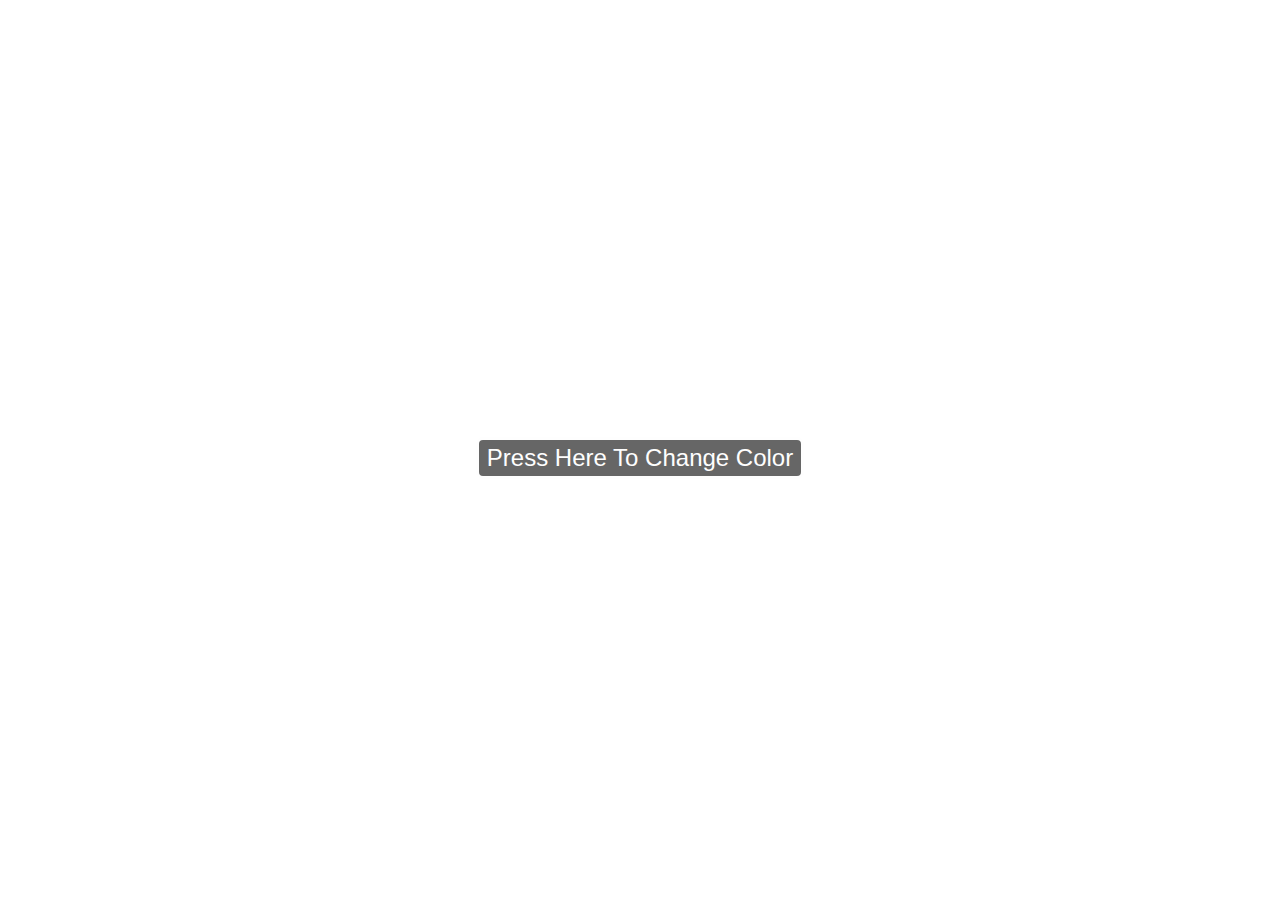
<file: index.html>
<!DOCTYPE html >
<html lang="en">
<head>
    <meta charset="UTF-8">
    <meta name="viewport" content="width=device-width, 
    initial-scale=1.0">
    <meta http-equiv="X-UA-Compatible" 
    content="ie=edge">
    <title>Document</title>
    <link rel="stylesheet" href="style.css">
</head>
<body>

    <button type = "button" class = "colorBtn">Press Here To Change
 Color</button>

    
    <script src="app.js"></script>
</body>
</html>
</file>
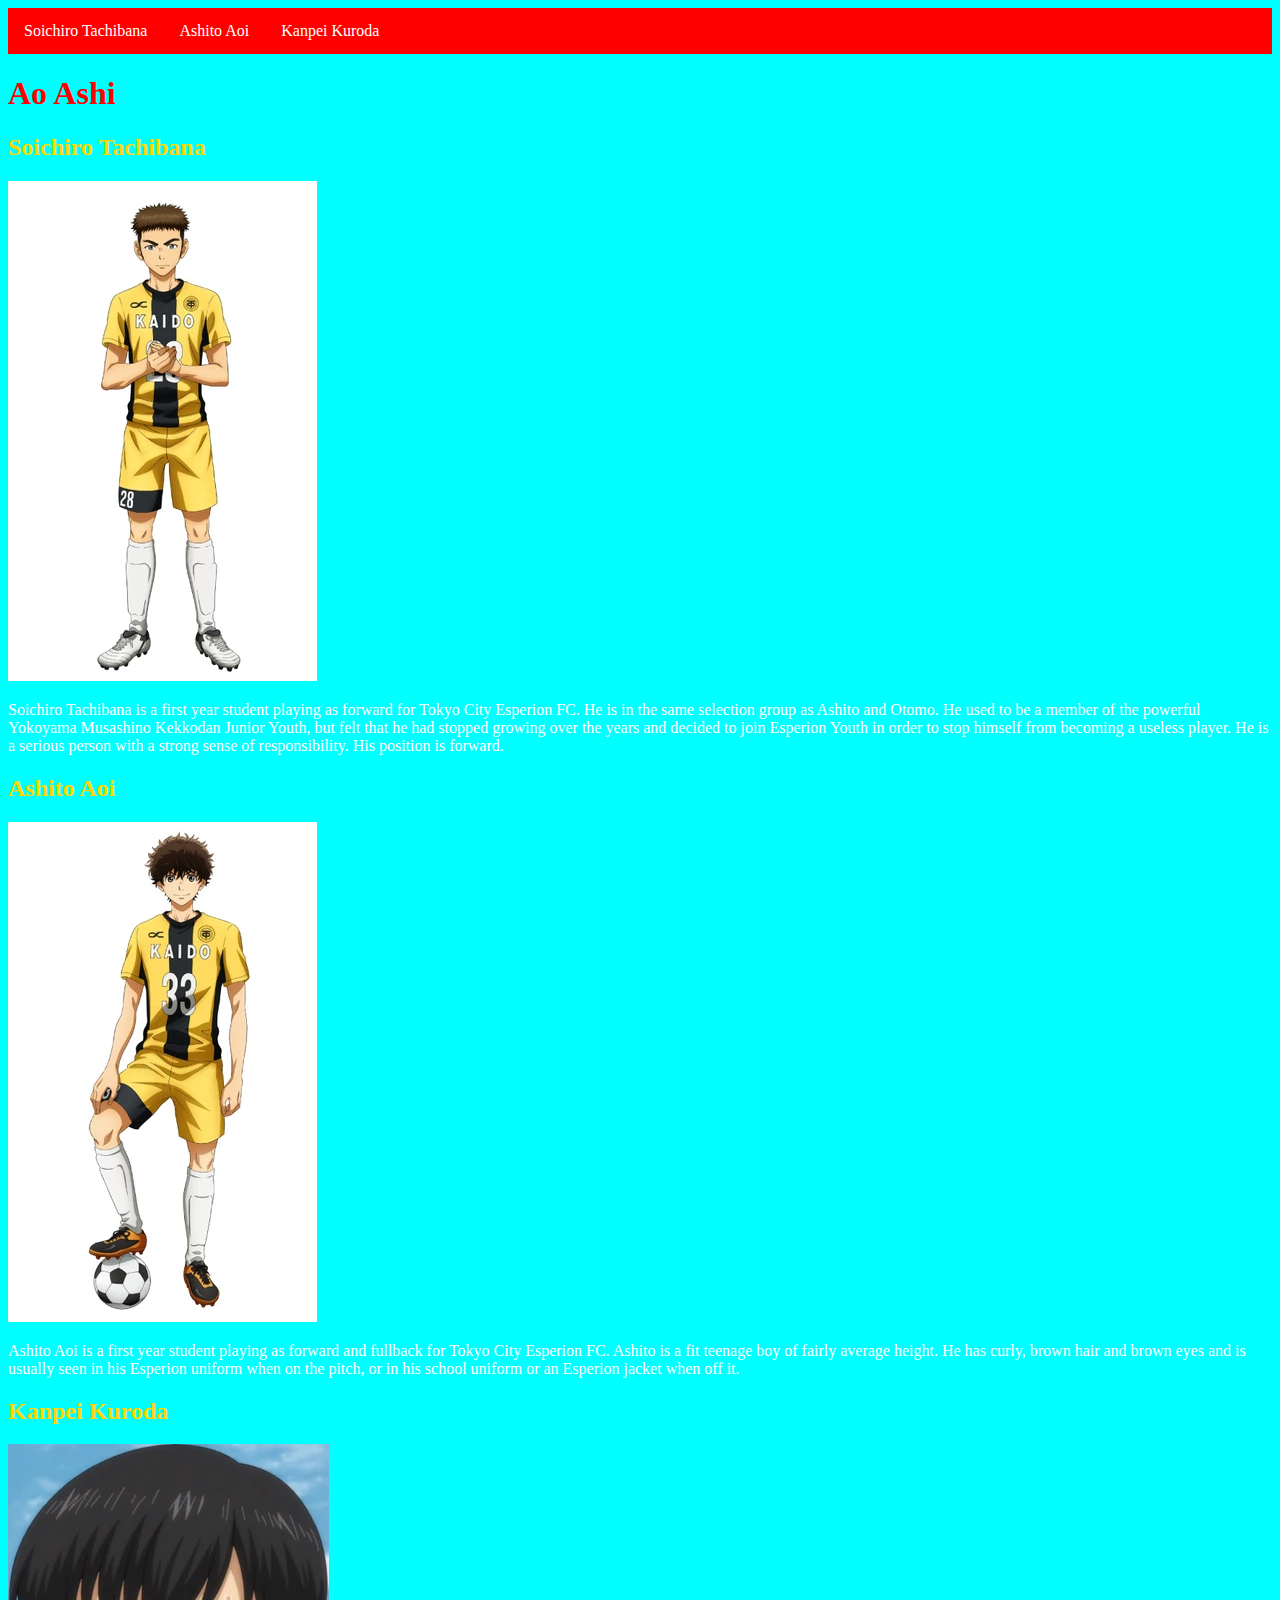
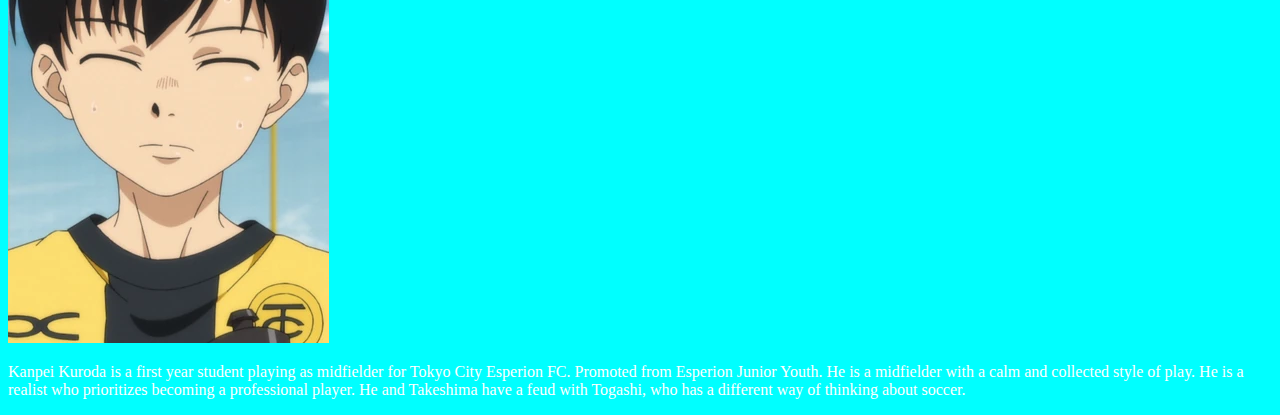
<file: aoashi/index.html>
<!DOCTYPE html>
<head>
    <title>Ao Ashi</title>
    <link rel="stylesheet" href="style.css">
</head>
<body>
   
    <ul>
        <li><a href= #Soichiro>Soichiro Tachibana</a></li>
        <li><a href= #Ashito>Ashito Aoi</a></li>
        <li><a href= #Kanpei>Kanpei Kuroda</a></li>
    </ul>
 <h1>Ao Ashi</h1>
    <h2 id="Soichiro">Soichiro Tachibana</h2>
    <img src="img/Soichiro Tachibana.webp">
    <p>Soichiro Tachibana is a first year student playing as forward for Tokyo City Esperion FC. He is in the same selection group as Ashito and Otomo. He used to be a member of the powerful Yokoyama Musashino Kekkodan Junior Youth, but felt that he had stopped growing over the years and decided to join Esperion Youth in order to stop himself from becoming a useless player. He is a serious person with a strong sense of responsibility. His position is forward.

    </p>

    <h2 id="Ashito">Ashito Aoi</h2>
    <img src="img/Ashito Aoi.webp">
    <p>Ashito Aoi is a first year student playing as forward and fullback for Tokyo City Esperion FC. Ashito is a fit teenage boy of fairly average height. He has curly, brown hair and brown eyes and is usually seen in his Esperion uniform when on the pitch, or in his school uniform or an Esperion jacket when off it.</p>

    <h2 id="Kanpei">Kanpei Kuroda</h2>
    <img src="img/Kanpei Kuroda.webp">
    <p>Kanpei Kuroda is a first year student playing as midfielder for Tokyo City Esperion FC. Promoted from Esperion Junior Youth. He is a midfielder with a calm and collected style of play. He is a realist who prioritizes becoming a professional player. He and Takeshima have a feud with Togashi, who has a different way of thinking about soccer.</p>
</body>
</file>
<file: style.css>
body{
    min-height: 100vh;
    display:flex;
    justify-content: center;
    align-items: center;
}

.colorBtn{
    padding: 0.25rem 0.5rem;
    border: 3px solid #fefefe;
    border-radius: 7px;
    color: #fefefe;
    background: rgba(0,0,0,0.6);
    font-size: 1.5rem;
    text-transform: capitalize;
    cursor: pointer;
    outline: none;
}

.colorBtn:hover{
    background: rgb(0,0,0);
}
</file>
<file: aoashi/style.css>
body {
    background-color: cyan;
}

h1 {
    color: red;
}

h2 {
    color: gold;
}

p {
    color: white;
}

ul {
    list-style-type: none;
    margin: 0;
    padding: 0;
    overflow: hidden;
    background-color: red;
}

li {
    float: left;
}

li a {
    display: block;
    color: white;
    text-align: center;
    padding: 14px 16px;
    text-decoration: none;
}

li a:hover {
    background-color: #111;
}

html {
    scroll-behavior: smooth;
}
</file>
